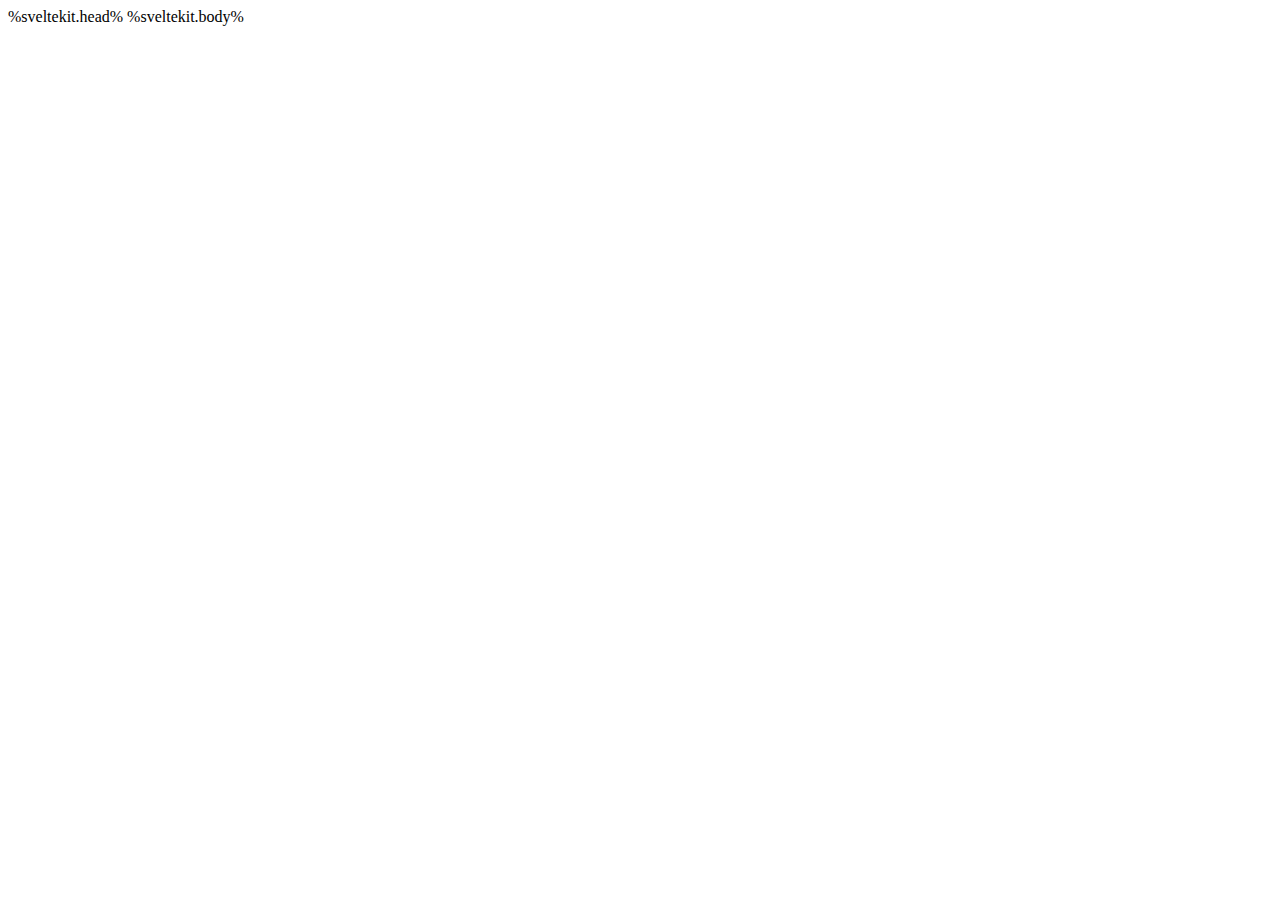
<file: src/app.html>
<!doctype html>
<html lang="en">
	<head>
		<meta charset="utf-8" />
		<link rel="icon" href="%sveltekit.assets%/favicon.png" />
		<meta name="viewport" content="width=device-width, initial-scale=1" />
		%sveltekit.head%
	</head>
	<body data-sveltekit-preload-data="hover">
		<div style="display: contents">%sveltekit.body%</div>
	</body>
</html>
</file>
